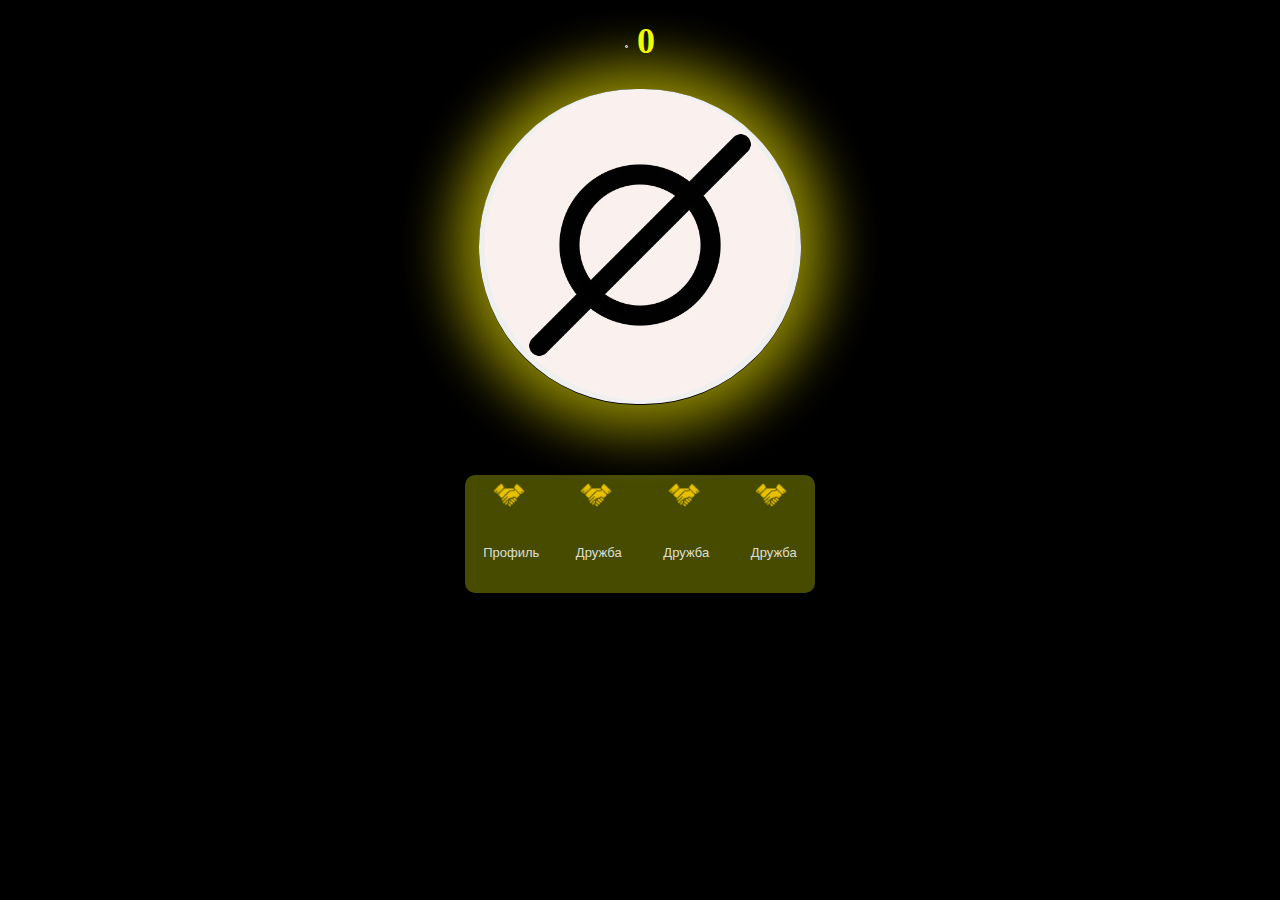
<file: index1.html>
<!DOCTYPE html>
<html lang="en">

<head>
  <meta charset="UTF-8">
  <meta name="viewport" content="width=device-width, initial-scale=1.0">
  <title>Blog</title>
  <link rel="stylesheet" href="./css/menu.css">
  <link href="https://cdn.jsdelivr.net/npm/bootstrap@5.3.2/dist/css/bootstrap.min.css" rel="stylesheet"
    integrity="sha384-T3c6CoIi6uLrA9TneNEoa7RxnatzjcDSCmG1MXxSR1GAsXEV/Dwwykc2MPK8M2HN" crossorigin="anonymous">
  <link rel="preconnect" href="https://fonts.googleapis.com">
  <link rel="preconnect" href="https://fonts.gstatic.com" crossorigin>
  <link href="https://fonts.googleapis.com/css2?family=Jersey+10&family=Potta+One&display=swap" rel="stylesheet">
  <script src="https://cdn.jsdelivr.net/npm/bootstrap@5.3.2/dist/js/bootstrap.bundle.min.js"
    integrity="sha384-C6RzsynM9kWDrMNeT87bh95OGNyZPhcTNXj1NW7RuBCsyN/o0jlpcV8Qyq46cDfL"
    crossorigin="anonymous"></script>
</head>

<body>
  <div class="continer">
    <h1 class="score">
      <img src="./images/photo_2024-04-21_09-43-24.jpg" alt=""> 0
    </h1>
    <div class="btnc">
      <button id="btn" class="coins">
        <img src="./images/photo_2024-04-21_09-43-24.jpg" alt="">
      </button>
    </div>
    <div class="menu-comtiner">
      <div class="item">
        <form action="http://127.0.0.1:5500/html/menu.html">
          <button class="button1">
            <img src="./images/T--Sheffield--Collaborations (1).png" alt="">
            <h6 class="names">Профиль</h6>
          </button>
        </form>
      </div>
      <div class="item">
        <button class="button1">
          <img src="./images/T--Sheffield--Collaborations (1).png" alt="">
          <h6 class="names">Дружба</h6>
        </button>

      </div>
      <div class="item">
        <button class="button1">
          <img src="./images/T--Sheffield--Collaborations (1).png" alt="">
          <h6 class="names">Дружба</h6>
        </button>

      </div>
      <div class="item">
        <button class="button1">
          <img src="./images/T--Sheffield--Collaborations (1).png" alt="">
          <h6 class="names">Дружба</h6>
        </button>
      </div>
    </div>
  </div>





  <script src="https://telegram.org/js/telegram-web-app.js"></script>
  <script src="/js/menu.js"></script>
</body>

</html>
</file>
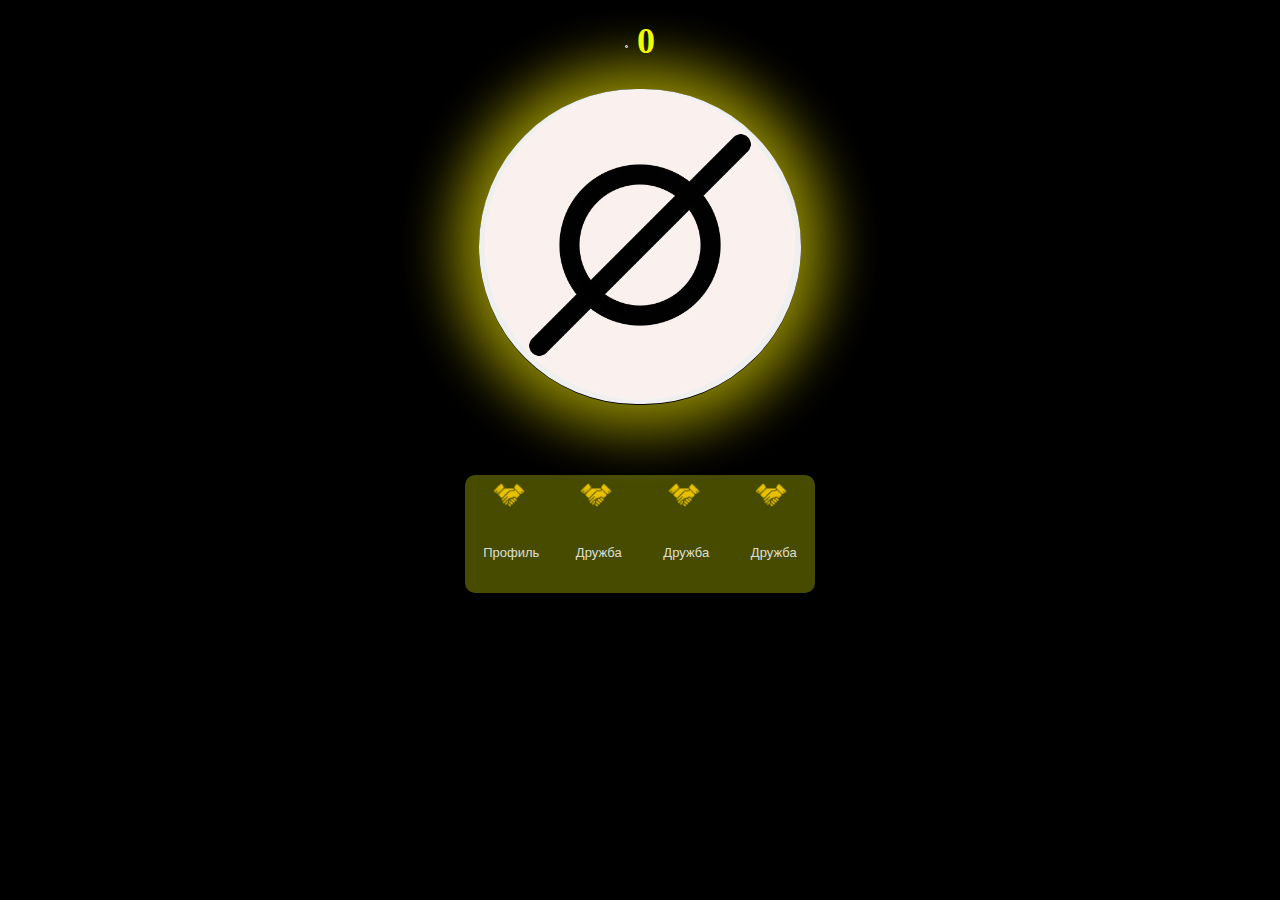
<file: menu.html>
<!DOCTYPE html>
<html lang="en">

<head>
  <meta charset="UTF-8">
  <meta name="viewport" content="width=device-width, initial-scale=1.0">
  <title>Blog</title>
  <link rel="stylesheet" href="/css/menu.css">
  <link href="https://cdn.jsdelivr.net/npm/bootstrap@5.3.2/dist/css/bootstrap.min.css" rel="stylesheet"
    integrity="sha384-T3c6CoIi6uLrA9TneNEoa7RxnatzjcDSCmG1MXxSR1GAsXEV/Dwwykc2MPK8M2HN" crossorigin="anonymous">
  <link rel="preconnect" href="https://fonts.googleapis.com">
  <link rel="preconnect" href="https://fonts.gstatic.com" crossorigin>
  <link href="https://fonts.googleapis.com/css2?family=Jersey+10&family=Potta+One&display=swap" rel="stylesheet">
  <script src="https://cdn.jsdelivr.net/npm/bootstrap@5.3.2/dist/js/bootstrap.bundle.min.js"
    integrity="sha384-C6RzsynM9kWDrMNeT87bh95OGNyZPhcTNXj1NW7RuBCsyN/o0jlpcV8Qyq46cDfL"
    crossorigin="anonymous"></script>
</head>

<body>
  <div class="continer">
    <h1 class="score">
      <img src="/images/photo_2024-04-21_09-43-24.jpg" alt=""> 0
    </h1>
    <div class="btnc">
      <button id="btn" class="coins">
        <img src="/images/photo_2024-04-21_09-43-24.jpg" alt="">
      </button>
    </div>
    <div class="menu-comtiner">
      <div class="item">
        <form action="http://127.0.0.1:5500/html/menu.html">
          <button class="button1">
            <img src="/images/T--Sheffield--Collaborations (1).png" alt="">
            <h6 class="names">Профиль</h6>
          </button>
        </form>
      </div>
      <div class="item">
        <button class="button1">
          <img src="/images/T--Sheffield--Collaborations (1).png" alt="">
          <h6 class="names">Дружба</h6>
        </button>

      </div>
      <div class="item">
        <button class="button1">
          <img src="/images/T--Sheffield--Collaborations (1).png" alt="">
          <h6 class="names">Дружба</h6>
        </button>

      </div>
      <div class="item">
        <button class="button1">
          <img src="/images/T--Sheffield--Collaborations (1).png" alt="">
          <h6 class="names">Дружба</h6>
        </button>
      </div>
    </div>
  </div>





  <script src="https://telegram.org/js/telegram-web-app.js"></script>
  <script src="/js/menu.js"></script>
</body>

</html>
</file>
<file: css/menu.css>
.jersey-10-regular {
  font-family: "Jersey 10", sans-serif;
  font-weight: 400;
  font-style: normal;
}

.potta-one-regular {
  font-family: "Potta One", system-ui;
  font-weight: 4000;
  font-style: normal;
}


html, body {
  height: 100%;
  color: #edff00;
  background-color: black;
}


body {
  display: flex;
  flex-direction: column;
  text-align: center;
  align-items: center;
  margin: 0;
  padding: 0;
  font-size: 18px;
  color: var(--tg-theme-text-colot);
  background: var(--tg-theme-bg-color);
}



.continer {
  max-width: 390px;
  display: flex;
  flex-direction: column;
  text-align: center;
  align-items: center;
  min-height: 100%;

}

.score{
  z-index: 2;
  text-align: center;
  margin-top: 20px;
  margin-bottom: 20px;
}

.score img{
  z-index: 2;
  margin-bottom: 5px;
  max-width: 9%;
  max-height: 9%;
}

.coins {
  max-width: 322px;
  max-height: 322px;
  border: none;

  border-radius: 500px;
}

.coins img {
  max-width: 100%;
  max-height: 100%;
}

.coins {
  transition: transform 0.3s;
}

.enlarged {
  transform: scale(1.05);
}

.btnc{
  z-index: 1;
  border: none;
  border-radius: 500px;
  box-shadow: rgba(255, 249, 0, 0.34) 0px 0px 60px 20px, rgba(255, 238, 3, 0.38) 0px 0px 60px 20px;
  margin-bottom: 20px;
}


















.menu-comtiner {
  display: flex;
  text-align: center;
  align-items: center;
  max-height: 100%;

  margin-top: 50px;
  background-color: #eeff004b;
  border-radius: 10px;
  max-width: 350px;
  margin-bottom: 20px;
}
.item {
  margin-top: 5px;
}

.button1 img{
  max-width: 50%;
  max-height: 50%;
}

.button1 h6 {
  color: rgba(255, 255, 255, 0.836);
  margin-left: 5px;
  font-size: small;
}


.button1 {
  border: none;
  background: none;
}

.names {
  font-family: "Potta One", sans-serif; 
  font-weight: 300;
  font-style: normal;
}
</file>
